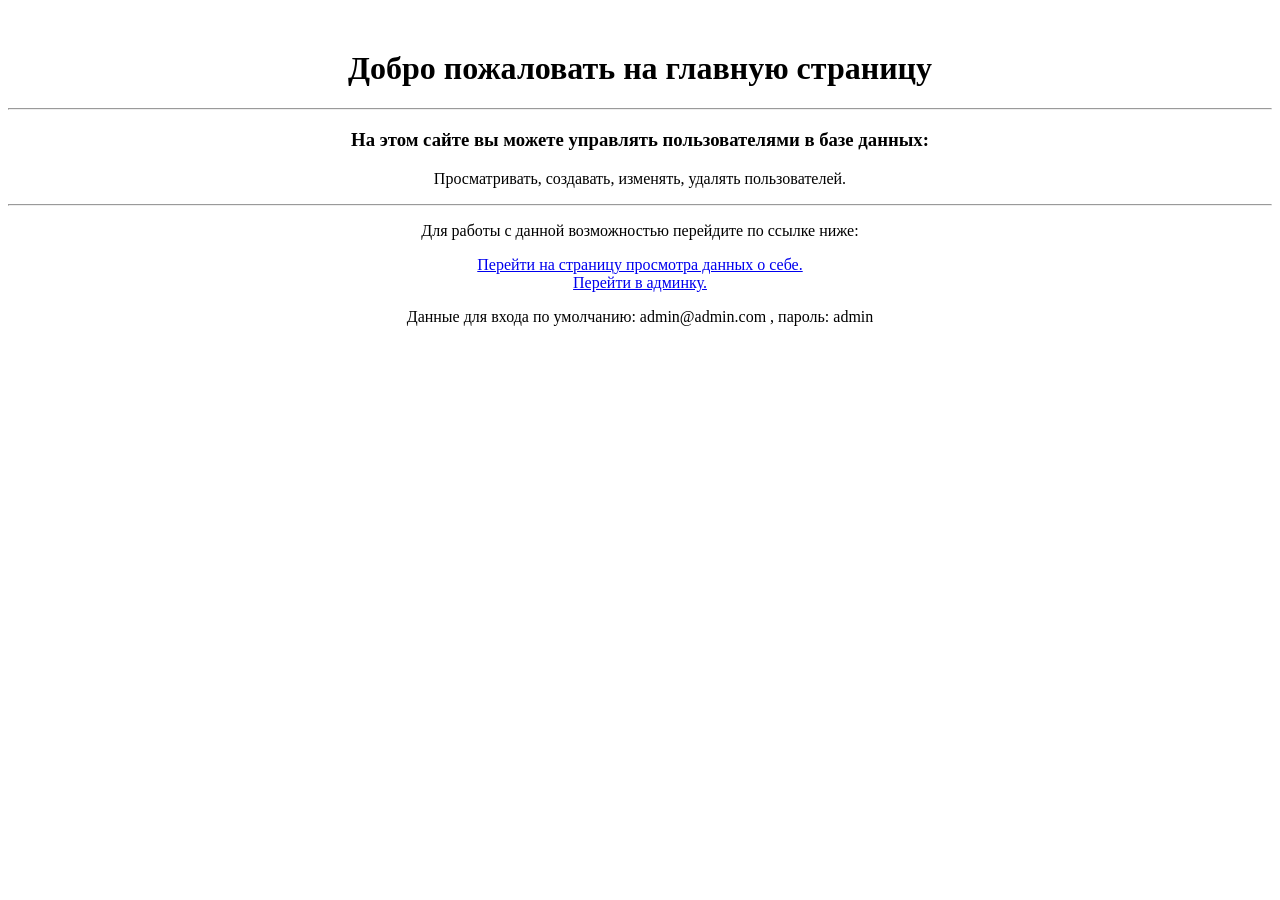
<file: src/main/resources/templates/index.html>
<!DOCTYPE html>
<html lang="en" xmlns:th="http://www.thymeleaf.org">
<head>
    <meta charset="UTF-8">
    <title>Главная страница</title>
</head>
<body>
<div style="text-align: center; margin-top: 50px;">
    <h1>Добро пожаловать на главную страницу</h1>
    <hr>
    <h3>На этом сайте вы можете управлять пользователями в базе данных:</h3>
    <p>Просматривать, создавать, изменять, удалять пользователей.</p>
    <hr>
    <p>Для работы с данной возможностью перейдите по ссылке ниже:</p>
    <a href="/user">Перейти на страницу просмотра данных о себе.</a> <br>
    <a href="/admin">Перейти в админку.</a>
    <p>Данные для входа по умолчанию: admin@admin.com , пароль: admin </p>
</div>
</body>
</html>
</file>
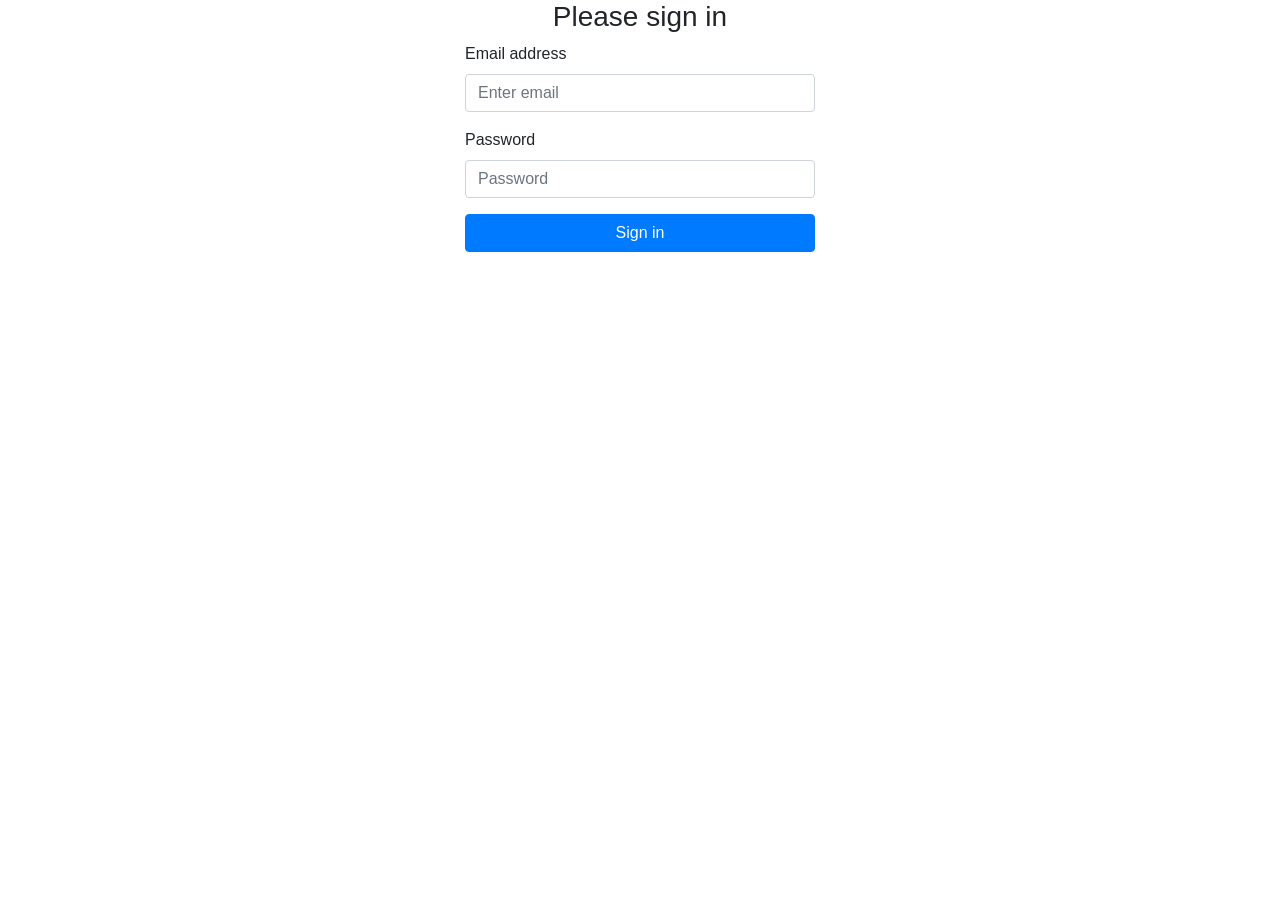
<file: src/main/resources/templates/login.html>
<!DOCTYPE html>
<html xmlns:th="http://www.thymeleaf.org">
<head>
    <meta charset="UTF-8">
    <title>Login page</title>
    <link href="https://stackpath.bootstrapcdn.com/bootstrap/4.5.2/css/bootstrap.min.css" rel="stylesheet">
</head>
<body>
<div class="container">
    <div class="row justify-content-center">
        <div class="col-md-4">
            <h3 class="text-center">Please sign in</h3>
            <form th:action="@{/login}" method="post">
                <div class="form-group">
                    <label for="email">Email address</label>
                    <input type="email" class="form-control" id="email" name="email" placeholder="Enter email">
                </div>
                <div class="form-group">
                    <label for="password">Password</label>
                    <input type="password" class="form-control" id="password" name="password" placeholder="Password">
                </div>
                <button type="submit" class="btn btn-primary btn-block">Sign in</button>
            </form>
        </div>
    </div>
</div>
<script src="https://code.jquery.com/jquery-3.5.1.slim.min.js"></script>
<script src="https://cdn.jsdelivr.net/npm/@popperjs/core@2.9.3/dist/umd/popper.min.js"></script>
<script src="https://stackpath.bootstrapcdn.com/bootstrap/4.5.2/js/bootstrap.min.js"></script>
</body>
</html>
</file>
